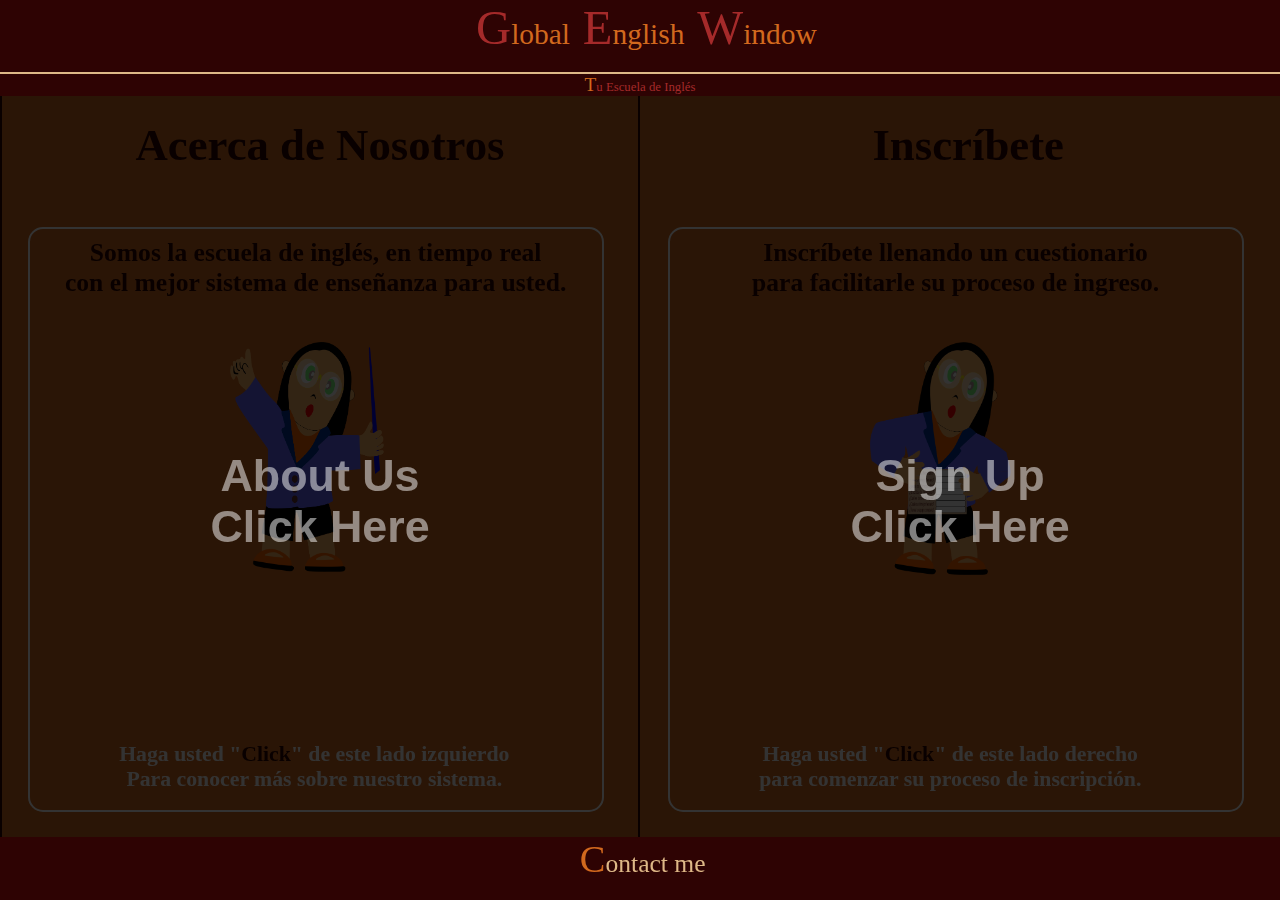
<file: index.html>
<!DOCTYPE html>
<html lang="en">
<head>
    <meta charset="UTF-8">
    <meta name="viewport" content="width=device-width, initial-scale=1.0">
    <link rel="stylesheet" href="/styles/common-style.css">
    <link rel="stylesheet" href="/styles/style.css">
    <title>Index</title>
</head>
<body>
    <div class="top-title-container bgcbrown flex">
        <p class="title choc">Global</p>
        <p class="title choc">English</p>
        <p class="title choc">Window</p>
    </div>
    <div class="legend-container bgcbrown align">
        <p class="title-legend brown2">
            Tu Escuela de Inglés
        </p>
    </div>


    <div class="index--over-container">
        <a href="/about.html">
            <div class="over--container over--container-left">
                About Us<br>
                Click Here
            </div>
        </a>
        <a href="/inscripcion.html">
            <div class="over--container over--container-right">
                Sign Up<br>
                Click Here
            </div>
        </a>
    </div>



    <div class="index--hero-main-container flex">
        <div class="index--hero-container index--hero-container-left">
            <p class="index--hero-title index--hero-title-left brown">
                Acerca de Nosotros
            </p>
            <div class="hero--both-container hero--both-container-left">
                <p class="hero--title1 hero--title1-left brown">
                    Somos la escuela de inglés, en tiempo real<br>
                    con el mejor sistema de enseñanza para usted.
                </p>
                <img src="/assets/gew-other/teacher-Geo.png" class="index--hero-img index--hero-about-img">
                <p class="hero--title2 hero--title2-left white">
                    Haga usted "<span class="brown">Click</span>" de este lado izquierdo<br>
                    Para conocer más sobre nuestro sistema.
                </p>
            </div>
        </div>
        <div class="index--hero-container index--hero-container-right">
           <p class="index--hero-title index--hero-title-right brown">
                Inscríbete
            </p>
            <div class="hero--both-container hero--both-container-right">
                <p class="hero--title1 hero--title1-right brown">
                    Inscríbete llenando un cuestionario<br>
                    para facilitarle su proceso de ingreso.
                </p>
                <img src="/assets/gew-other/Teacher-Geo-quest.png" class="index--hero-img index--hero-sign-img">
                <p class="hero--title2 hero--title2-left white">
                    Haga usted "<span class="brown">Click</span>"  de este lado derecho<br>
                    para comenzar su proceso de inscripción.
                </p>
            </div>
            </div>
        </div>
    </div>
    


    <div class="contact-container bgcbrown">
        <p class="contact-title wood align">
            Contact me
        </p>
        <div class="contact--bottom-container flex">
            <div class="contact--bottom-left align">
                <p class="contact--bottom-parr wood">
                    También tú puedes<br> 
                    contactarnos directamente
                </p>
            </div>
            <div class="contact--bottom-right flex">
                <img src="/assets/icons/icono-phone.png" class="contact--bottom-right-img contact--buttom-right-phone">
                <img src="/assets/icons/icono-msg.png" class="contact--bottom-right-img contact--buttom-right-messenger">
                <img src="/assets/icons/icono-ws.png" class="contact--bottom-right-img contact--buttom-right-ws">
            </div>
        </div>
    </div>
</body>
</html>
</file>
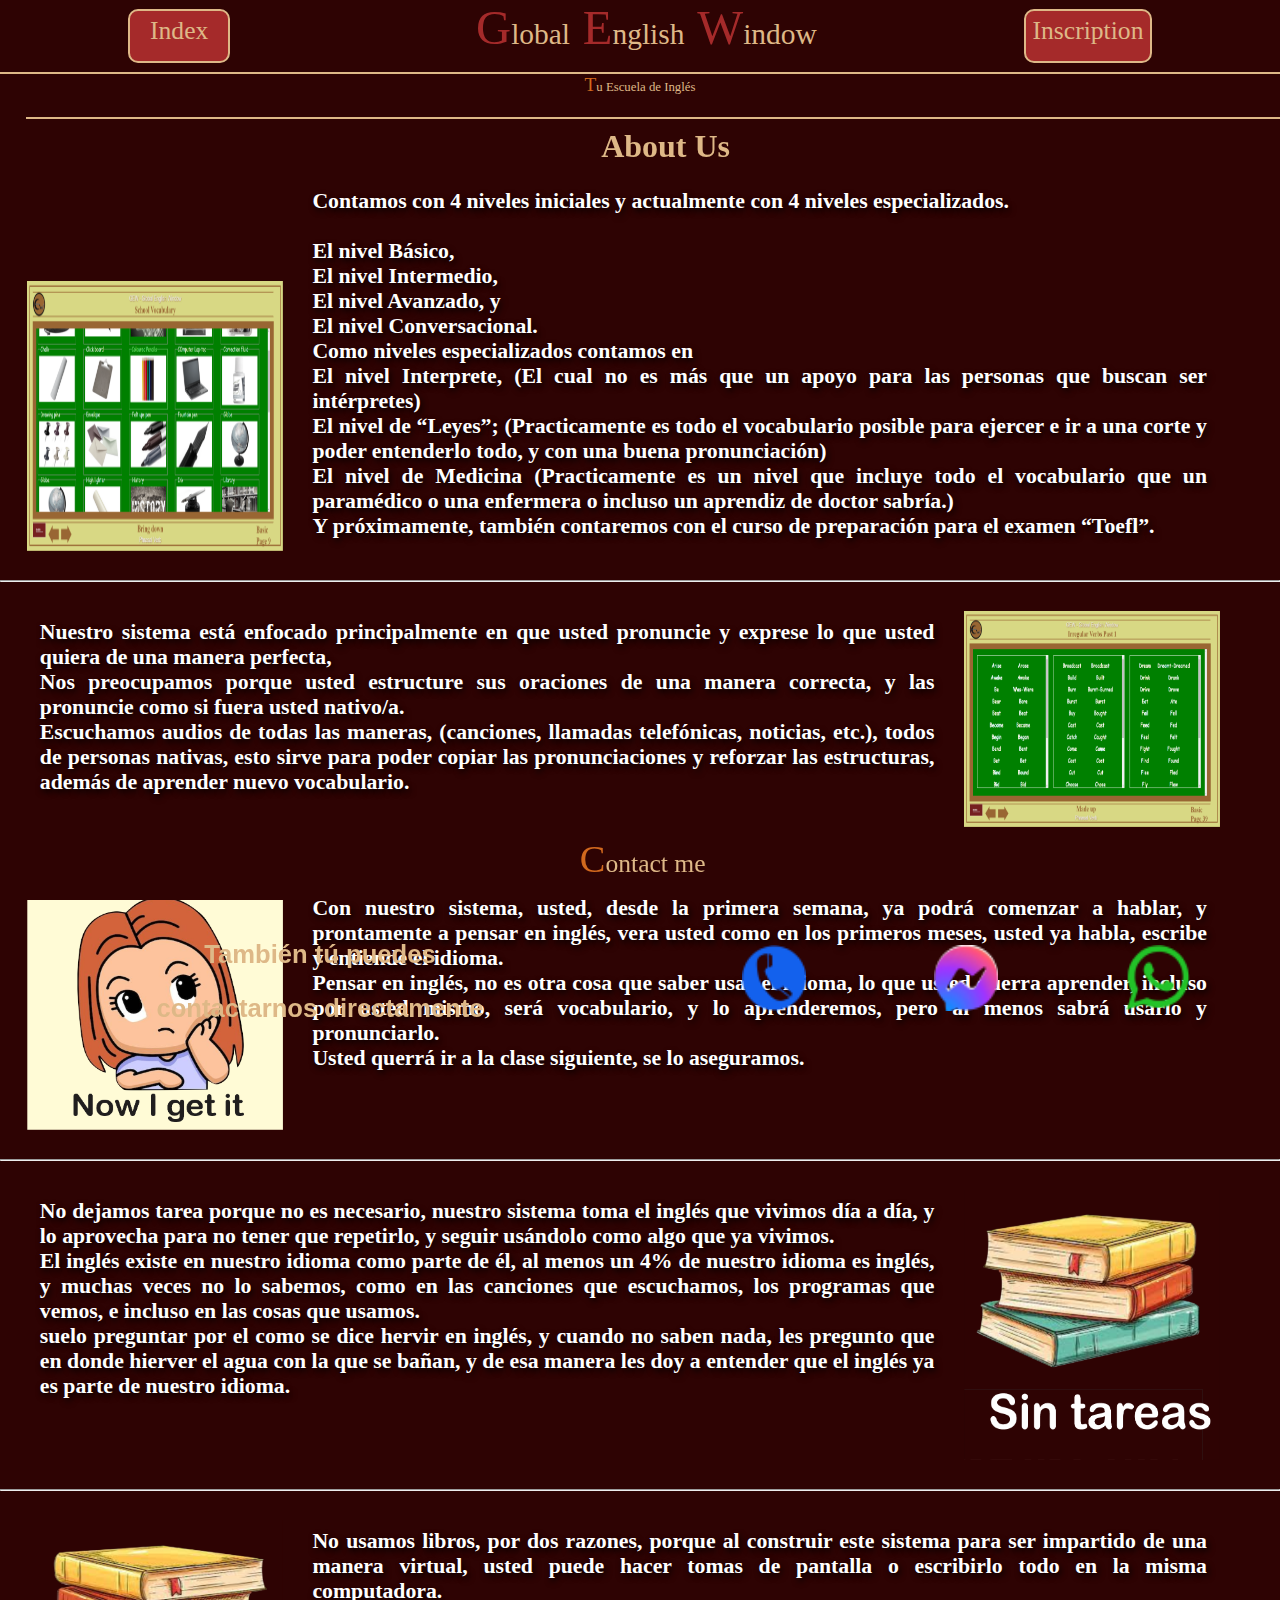
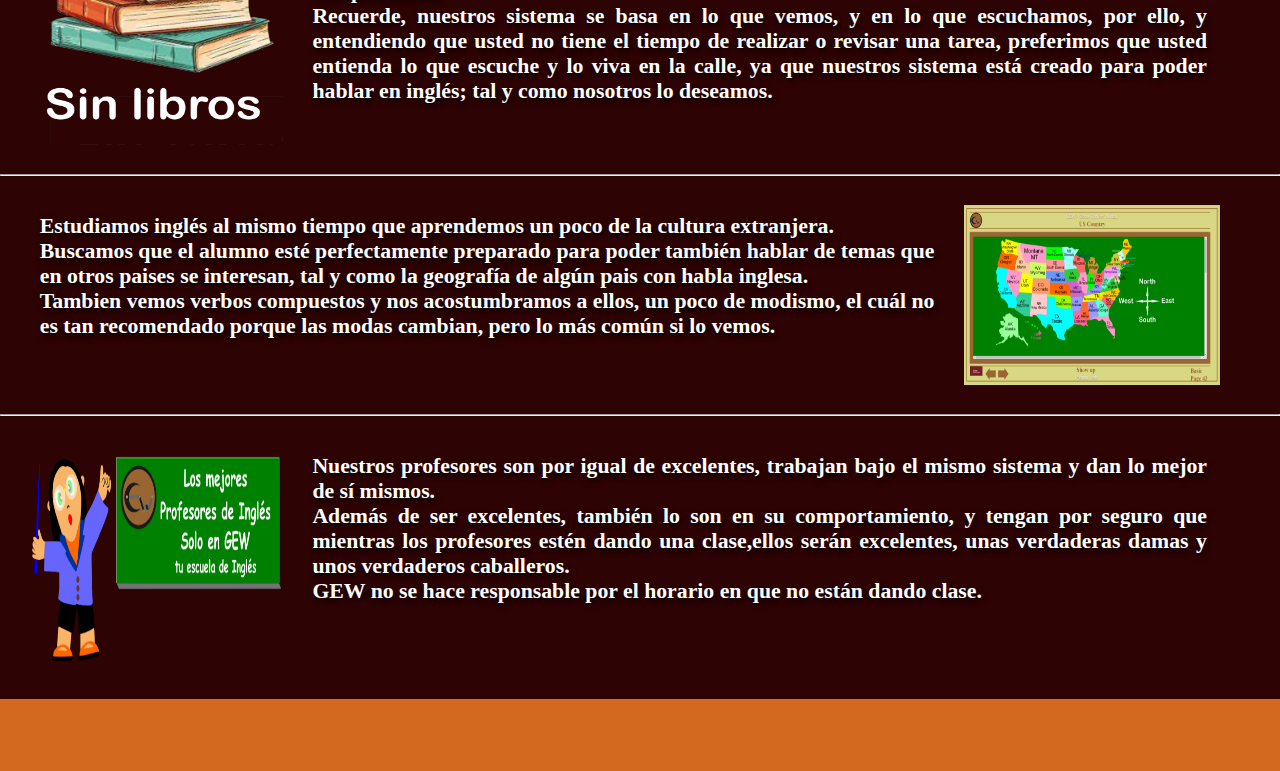
<file: about.html>
<!DOCTYPE html>
<html lang="en">
<head>
    <meta charset="UTF-8">
    <meta name="viewport" content="width=device-width, initial-scale=1.0">
    <link rel="stylesheet" href="/styles/common-style.css">
    <link rel="stylesheet" href="/styles/style.css">
    <title>About us</title>
</head>
<body>
<div class="body--about-us">
    <div class="top-title-container bgcbrown flex">
        <a href="/index.html">
            <div class="top--title-menu top--title-left wood bgcbrown">Index</div>
        </a>
        <p class="title wood">Global</p>
        <p class="title wood">English</p>
        <p class="title wood">Window</p>
        <a href="/inscripcion.html">
            <div class="top--title-menu top--title-right wood bgcbrown">Inscription</div>
        </a>
    </div>
    <div class="legend-container bgcbrown align">
        <p class="title-legend wood">
            Tu Escuela de Inglés
        </p>
    </div>

    <h1 class="about--main-title align">
        About Us
    </h1><br><br><br><br><br><br><br>

    <!-- * Content About -->
    <div class="about--sec-container about--sec-container-1 flex between">
        <img src="/assets/sistema/sistema2.png" class="about--sec-img about--sec-img-niveles">
        <p class="about--sec-parr about--sec-parr-otro"><br>
            Contamos con 4 niveles iniciales y actualmente con 4 niveles especializados. <br><br>
            El nivel Básico, <br>
            El nivel Intermedio, <br>
            El nivel Avanzado, y <br>
            El nivel Conversacional. <br>
            Como niveles especializados contamos en <br>
            El nivel Interprete, (El cual no es más que un apoyo para las personas que buscan ser intérpretes) <br>
            El nivel de “Leyes”; (Practicamente es todo el vocabulario posible para ejercer e ir a una corte y poder entenderlo todo, y con una buena pronunciación)<br>
            El nivel de Medicina (Practicamente es un nivel que incluye todo el vocabulario que un paramédico o una enfermera o incluso un aprendiz de doctor sabría.) <br>
            Y próximamente, también contaremos con el curso de preparación para el examen “Toefl”.
        </p>
    </div>
    <hr>
    <div class="about--sec-container about--sec-container-2 flex between">
        <p class="about--sec-parr about--sec-parr-otro">
            Nuestro sistema está enfocado principalmente en que usted pronuncie y exprese lo que usted quiera de una manera perfecta,<br> 
            Nos preocupamos porque usted estructure sus oraciones de una manera correcta, y las pronuncie como si fuera usted nativo/a.<br>
            Escuchamos audios de todas las maneras, (canciones, llamadas telefónicas, noticias, etc.), todos de personas nativas, esto sirve para poder copiar las pronunciaciones y reforzar las estructuras, además de aprender nuevo vocabulario.
        </p>
        <img src="/assets/sistema/sistema.png" class="about--sec-img about--sec-img-sistema3">
    </div>
    <hr>
    <div class="about--sec-container about--sec-container-3 flex between">
        <img src="/assets/sistema/think-english.png" class="about--sec-img about--sec-img-think">
        <p class="about--sec-parr about--sec-parr-otro">
            Con nuestro sistema, usted, desde la primera semana, ya podrá comenzar a hablar, y prontamente a pensar en inglés, vera usted como en los primeros meses, usted ya habla, escribe y entiende el idioma.<br>
            Pensar en inglés, no es otra cosa que saber usar el idioma, lo que usted querra aprender, incluso por usted mismo, será vocabulario, y lo aprenderemos, pero al menos sabrá usarlo y pronunciarlo.<br>
            Usted querrá ir a la clase siguiente, se lo aseguramos.
        </p>
    </div>
    <hr>
    <div class="about--sec-container about--sec-container-4 flex between">
        <p class="about--sec-parr about--sec-parr-otro">
            No dejamos tarea porque no es necesario, nuestro sistema toma el inglés que vivimos día a día, y lo aprovecha para no tener que repetirlo, y seguir usándolo como algo que ya vivimos.<br>
            El inglés existe en nuestro idioma como parte de él, al menos un 4% de nuestro idioma es inglés, y muchas veces no lo sabemos, como en las canciones que escuchamos, los programas que vemos, e incluso en las cosas que usamos.<br>
            suelo preguntar por el como se dice hervir en inglés, y cuando no saben nada, les pregunto que en donde hierver el agua con la que se bañan, y de esa manera les doy a entender que el inglés ya es parte de nuestro idioma.
        </p>
        <img src="/assets/sistema/no-hw.png" class="about--sec-img about--sec-img-otro">
    </div>
    <hr>
    <div class="about--sec-container about--sec-container-5 flex between">
        <img src="/assets/sistema/no-books.png" class="about--sec-img about--sec-img-libros">
        <p class="about--sec-parr about--sec-parr-otro">
            No usamos libros, por dos razones, porque al construir este sistema para ser impartido de una manera virtual, usted puede hacer tomas de pantalla o escribirlo todo en la misma computadora.<br> 
            Recuerde, nuestros sistema se basa en lo que vemos, y en lo que escuchamos, por ello, y entendiendo que usted no tiene el tiempo de realizar o revisar una tarea, preferimos que usted entienda lo que escuche y lo viva en la calle, ya que nuestros sistema está creado para poder hablar en inglés; tal y como nosotros lo deseamos.
        </p>
    </div>
    <hr>
    <div class="about--sec-container about--sec-container-5 flex between">
        <p class="about--sec-parr about--sec-parr-otro">
            Estudiamos inglés al mismo tiempo que aprendemos un poco de la cultura extranjera.<br>
            Buscamos que el alumno esté perfectamente preparado para poder también hablar de temas que en otros paises se interesan, tal y como la geografía de algún pais con habla inglesa.<br>
            Tambien vemos verbos compuestos y nos acostumbramos a ellos, un poco de modismo, el cuál no es tan recomendado porque las modas cambian, pero lo más común si lo vemos.
        </p>
        <img src="/assets/sistema/US-country.png" class="about--sec-img about--sec-img-mapa">
    </div>
    <hr>
    <div class="about--sec-container about--sec-container-5 flex between">
        <img src="/assets/sistema/profesores.png" class="about--sec-img about--sec-img-teachers">
        <p class="about--sec-parr about--sec-parr-otro">
            Nuestros profesores son por igual de excelentes, trabajan bajo el mismo sistema y dan lo mejor de sí mismos.<br>
            Además de ser excelentes, también lo son en su comportamiento, y tengan por seguro que mientras los profesores estén dando una clase,ellos serán excelentes, unas verdaderas damas y unos verdaderos caballeros.<br>
            GEW no se hace responsable por el horario en que no están dando clase.
        </p>
    </div>
    

    <div class="contact-container bgcbrown">
        <p class="contact-title wood align">
            Contact me
        </p>
        <div class="contact--bottom-container flex">
            <div class="contact--bottom-left align">
                <p class="contact--bottom-parr wood">
                    También tú puedes<br> 
                    contactarnos directamente
                </p>
            </div>
            <div class="contact--bottom-right flex">
                <img src="/assets/icons/icono-phone.png" class="contact--bottom-right-img contact--buttom-right-phone">
                <img src="/assets/icons/icono-msg.png" class="contact--bottom-right-img contact--buttom-right-messenger">
                <img src="/assets/icons/icono-ws.png" class="contact--bottom-right-img contact--buttom-right-ws">
            </div>
        </div>
    </div>
</div>
<br><br><br><br>
</body>
</html>
</file>
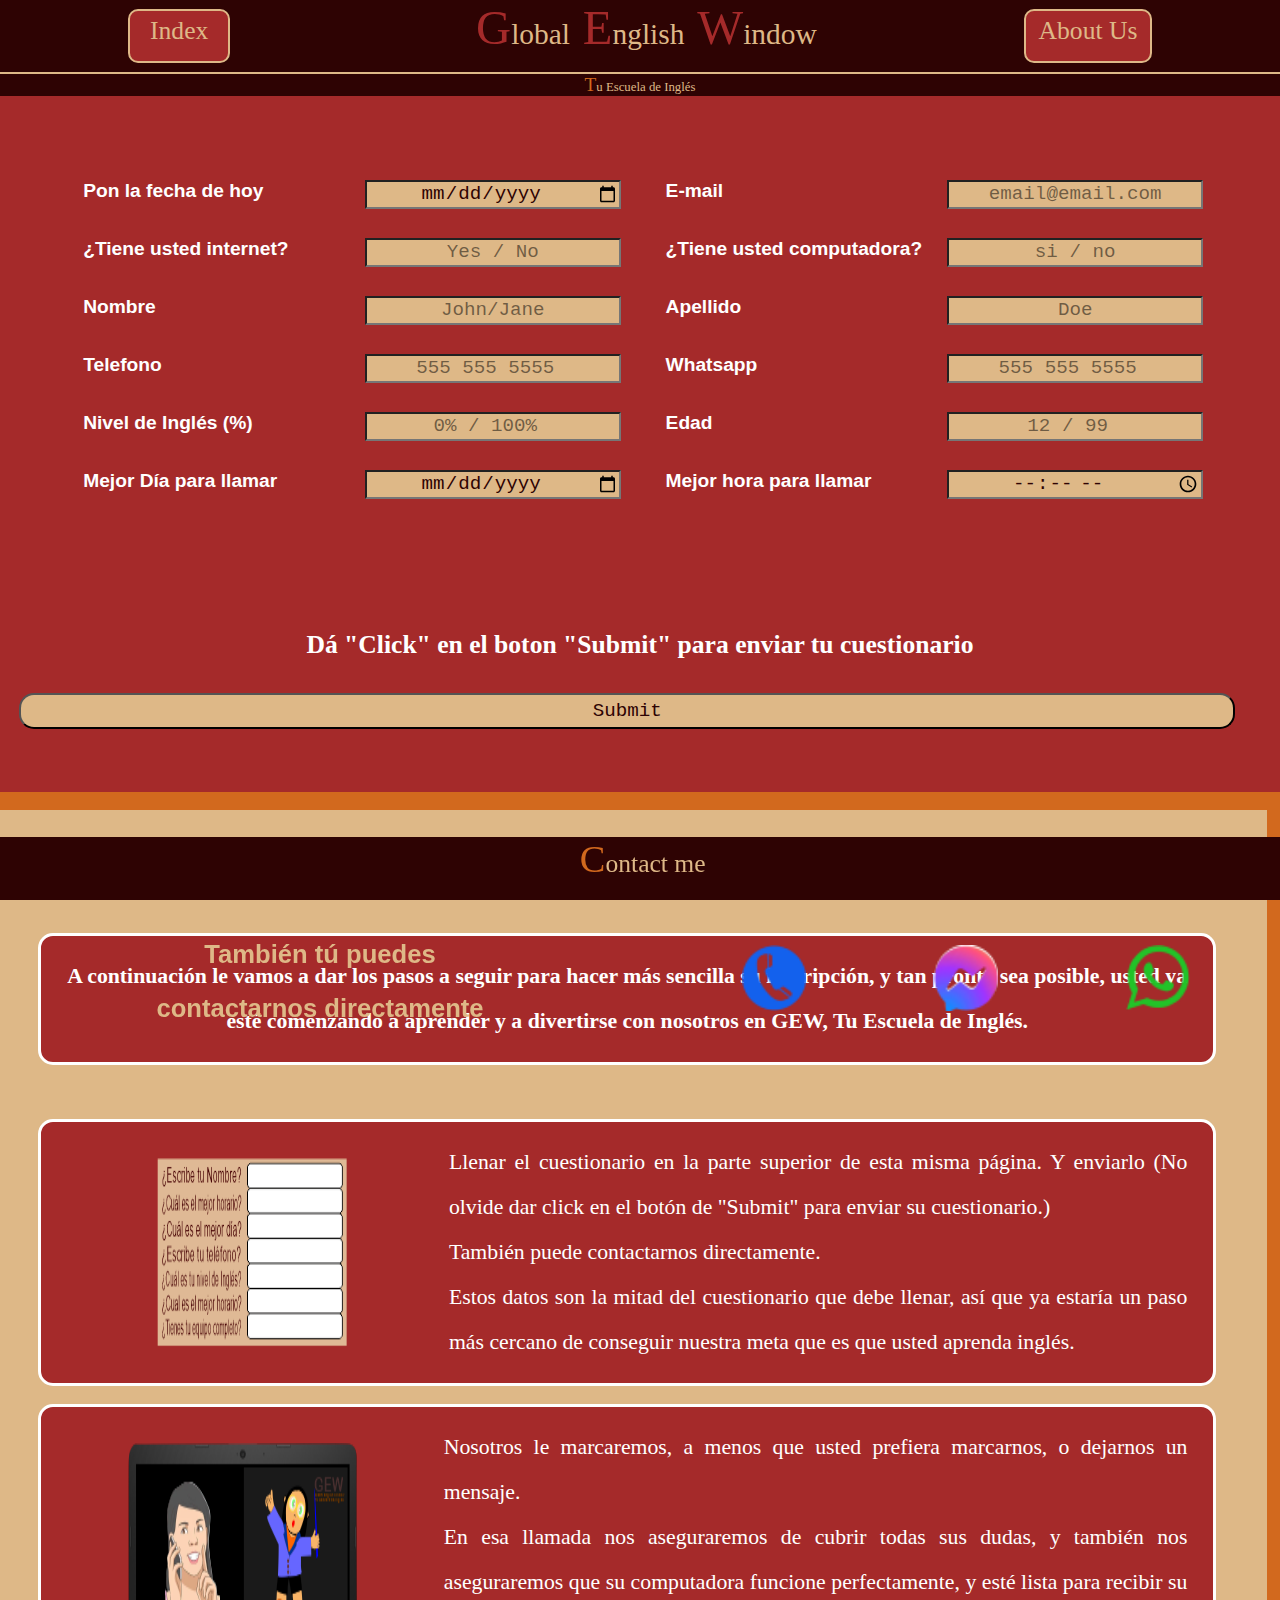
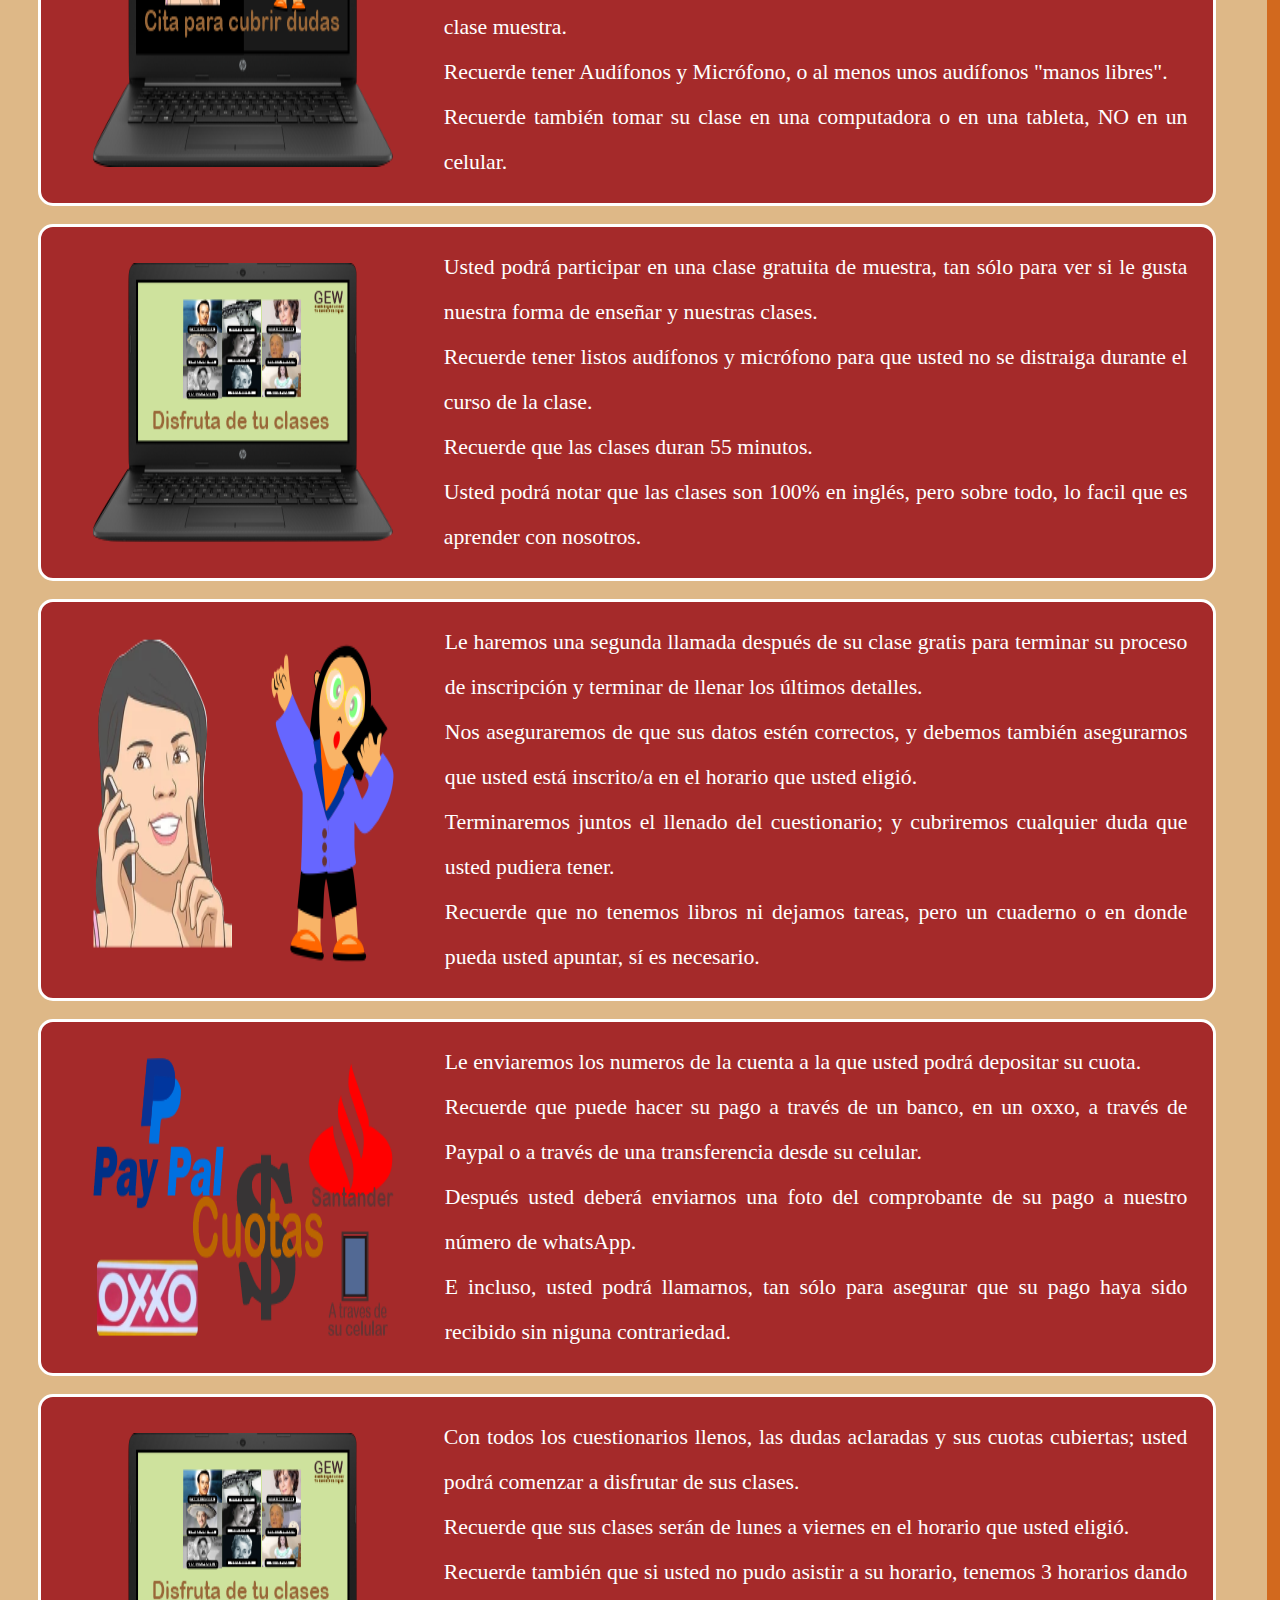
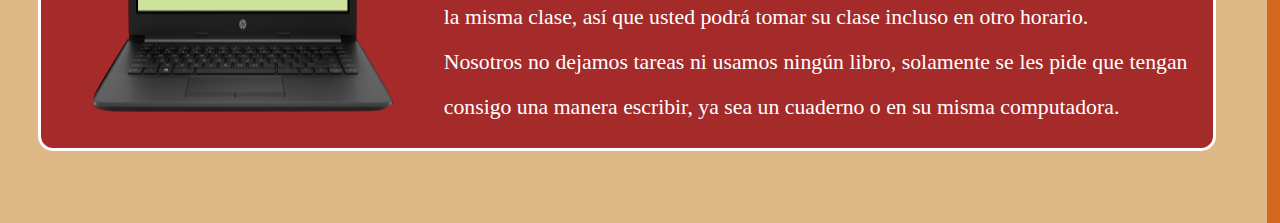
<file: inscripcion.html>
<!DOCTYPE html>
<html lang="en">
<head>
    <meta charset="UTF-8">
    <meta name="viewport" content="width=device-width, initial-scale=1.0">
    <link rel="stylesheet" href="/styles/common-style.css">
    <link rel="stylesheet" href="/styles/style.css">
    <title>Inscripción</title>
</head>
<body>
    <div class="top-title-container bgcbrown flex">
        <a href="/index.html">
            <div class="top--title-menu top--title-left wood bgcbrown">Index</div>
        </a>
        <p class="title wood">Global</p>
        <p class="title wood">English</p>
        <p class="title wood">Window</p>
        <a href="/about.html">
            <div class="top--title-menu top--title-right wood bgcbrown">About Us</div>
        </a>
    </div>
    <div class="legend-container bgcbrown align">
        <p class="title-legend wood">
            Tu Escuela de Inglés
        </p>
    </div>
    <div class="inscripcion--survey-container">
        <form action="">
            <div class="ins--survey-container ins--survey-contrainer-1">
                <div class="form--container form--today-container between">
                    <label for="form--today" class="form--label form--label-today" id="form--laber-today">Pon la fecha de hoy</label>
                    <input type="date" class="form--input form--today" id="form--today" required>
                </div>
                <div class="form--container form--email-container">
                    <label for="form--email" class="form--label form--label-email" id="form--laber-email">E-mail</label>
                    <input type="email" class="form--input form--email" id="form--email" placeholder="email@email.com" required>
                </div>
                <div class="form--container form--internet-container">
                    <label for="form--internet" class="form--label form--label-internet" id="form--laber-internet">¿Tiene usted internet?</label>
                    <input type="text" class="form--input form--internet" id="form--internet" placeholder="Yes / No" required>
                </div>
                <div class="form--container form--computadora-container">
                    <label for="form--computadora" class="form--label form--label-computadora" id="form--laber-computadora">¿Tiene usted computadora?</label>
                    <input type="text" class="form--input form--computadora" id="form--computadora"  placeholder="si / no" required>
                </div>
                <div class="form--container form--nombre-container">
                    <label for="form--nombre" class="form--label form--label-nombre" id="form--laber-nombre">Nombre</label>
                    <input type="text" class="form--input form--nombre" id="form--nombre" placeholder="John/Jane" required>
                </div>
                <div class="form--container form--apellido-container">
                    <label for="form--apellido" class="form--label form--label-apellido" id="form--laber-apellido">Apellido</label>
                    <input type="text" class="form--input form--apellido" id="form--apellido" placeholder="Doe" required>
                </div>
                <div class="form--container form--telefono-container">
                    <label for="form--telefono" class="form--label form--label-telefono" id="form--laber-telefono">Telefono</label>
                    <input type="number" class="form--input form--telefono" id="form--telefono" placeholder="555 555 5555" required>
                </div>
                
                <div class="form--container form--whatsapp-container">
                    <label for="form--whatsapp" class="form--label form--label-whatsapp" id="form--laber-whatsapp">Whatsapp</label>
                    <input type="number" class="form--input form--whatsapp" id="form--whatsapp" placeholder="555 555 5555" required>
                </div>
                
                <div class="form--container form--nivel-container">
                    <label for="form--nivel" class="form--label form--label-nivel" id="form--laber-nivel">Nivel de Inglés (%)</label>
                    <input type="number" class="form--input form--nivel" id="form--nivel" placeholder="0% / 100%" required>
                </div>
                <div class="form--container form--age-container">
                    <label for="form--age" class="form--label form--label-age" id="form--laber-age">Edad</label>
                    <input type="number" class="form--input form--age" id="form--age" placeholder="12 / 99" required>
                </div>
                <div class="form--container form--date-container">
                    <label for="form--date" class="form--label form--label-date" id="form--laber-date">Mejor Día para llamar</label>
                    <input type="date" class="form--input form--date" id="form--date" required>
                </div>
                <div class="form--container form--time-container">
                    <label for="form--time" class="form--label form--label-time" id="form--laber-time">Mejor hora para llamar</label>
                    <input type="time" class="form--input form--time" id="form--time" required>
                </div>
            </div>
            <div class="ins--survey-container form--submit-container">
                <label for="form-submit" class="form--label-submit align" id="form--laber-submit">
                    Dá "Click" en el boton "Submit" para enviar tu cuestionario
                </label><br>
                <input type="submit" class="form--submit" id="form-submit" value="Submit">
            </div>
        </form>
    </div>

    
    <div class="ins--steps-container">
        <h2 class="ins--steps-title align">Pasos a Seguir</h2><br>
        <h3 class="ins--steps-ins align brown">
            A continuación le vamos a dar los pasos a seguir para hacer más sencilla su inscripción, y tan pronto sea posible, usted ya esté comenzando a aprender y a divertirse con nosotros en GEW, Tu Escuela de Inglés.
        </h3><br>
        <div class="ins--steps-ins flex between gap2">
            <img src="/assets/steps/Questionnarie.png" class="ins--steps ins--steps-quest ins--steps-quest-img">
            <p class="ins--steps-parr ins--steps-parr-quest ins--steps-parr-quest-cuest">
                Llenar el cuestionario en la parte superior de esta misma página. Y enviarlo (No olvide dar click en el botón de "Submit" para enviar su cuestionario.)<br>
                También puede contactarnos directamente.<br>
                Estos datos son la mitad del cuestionario que debe llenar, así que ya estaría un paso más cercano de conseguir nuestra meta que es que usted aprenda inglés.
            </p>
        </div>
        <div class="ins--steps-ins flex between gap2">
            <img src="/assets/steps/first-call.png" class="ins--steps ins--steps-quest">
            <p class="ins--steps-parr ins--steps-parr-quest">
                Nosotros le marcaremos, a menos que usted prefiera marcarnos, o dejarnos un mensaje.<br>
                En esa llamada nos aseguraremos de cubrir todas sus dudas, y también nos aseguraremos que su computadora funcione perfectamente, y esté lista para recibir su clase muestra.<br>
                Recuerde tener Audífonos y Micrófono, o al menos unos audífonos "manos libres". <br>
                Recuerde también tomar su clase en una computadora o en una tableta, NO en un celular. 
            </p>
        </div>
        <div class="ins--steps-ins flex between gap2">
            <img src="/assets/steps/clase.png" class="ins--steps ins--steps-quest">
            <p class="ins--steps-parr ins--steps-parr-quest">
                Usted podrá participar en una clase gratuita de muestra, tan sólo para ver si le gusta nuestra forma de enseñar y nuestras clases.<br>
                Recuerde tener listos audífonos y micrófono para que usted no se distraiga durante el curso de la clase.<br>
                Recuerde que las clases duran 55 minutos.<br>
                Usted podrá notar que las clases son 100% en inglés, pero sobre todo, lo facil que es aprender con nosotros.
            </p>
        </div>
        <div class="ins--steps-ins flex between gap2">
            <img src="/assets/steps/call.png" class="ins--steps ins--steps-quest">
            <p class="ins--steps-parr ins--steps-parr-quest">
                Le haremos una segunda llamada después de su clase gratis para terminar su proceso de inscripción y terminar de llenar los últimos detalles.<br>
                Nos aseguraremos de que sus datos estén correctos, y debemos también asegurarnos que usted está inscrito/a en el horario que usted eligió.<br>
                Terminaremos juntos el llenado del cuestionario; y cubriremos cualquier duda que usted pudiera tener.<br>
                Recuerde que no tenemos libros ni dejamos tareas, pero un cuaderno o en donde pueda usted apuntar, sí es necesario.
            </p>
        </div>
        <div class="ins--steps-ins flex between gap2">
            <img src="/assets/steps/cuotas.png" class="ins--steps ins--steps-quest">
            <p class="ins--steps-parr ins--steps-parr-quest">
                Le enviaremos los numeros de la cuenta a la que usted podrá depositar su cuota.<br>
                Recuerde que puede hacer su pago a través de un banco, en un oxxo, a través de Paypal o a través de una transferencia desde su celular.<br>
                Después usted deberá enviarnos una foto del comprobante de su pago a nuestro número de whatsApp. <br>
                E incluso, usted podrá llamarnos, tan sólo para asegurar que su pago haya sido recibido sin niguna contrariedad.
            </p>
        </div>
        <div class="ins--steps-ins flex between gap2">
            <img src="/assets/steps/clase.png" class="ins--steps ins--steps-quest">
            <p class="ins--steps-parr ins--steps-parr-quest">
                Con todos los cuestionarios llenos, las dudas aclaradas y sus cuotas cubiertas; usted podrá comenzar a disfrutar de sus clases.<br>
                Recuerde que sus clases serán de lunes a viernes en el horario que usted eligió.<br>
                Recuerde también que si usted no pudo asistir a su horario, tenemos 3 horarios dando la misma clase, así que usted podrá tomar su clase incluso en otro horario.<br>
                Nosotros no dejamos tareas ni usamos ningún libro, solamente se les pide que tengan consigo una manera escribir, ya sea un cuaderno o en su misma computadora.
            </p>
        </div><br><br>
    </div>





    <div class="contact-container bgcbrown">
        <p class="contact-title wood align">
            Contact me
        </p>
        <div class="contact--bottom-container flex">
            <div class="contact--bottom-left align">
                <p class="contact--bottom-parr wood">
                    También tú puedes<br> 
                    contactarnos directamente
                </p>
            </div>
            <div class="contact--bottom-right flex">
                <img src="/assets/icons/icono-phone.png" class="contact--bottom-right-img contact--buttom-right-phone">
                <img src="/assets/icons/icono-msg.png" class="contact--bottom-right-img contact--buttom-right-messenger">
                <img src="/assets/icons/icono-ws.png" class="contact--bottom-right-img contact--buttom-right-ws">
            </div>
        </div>
    </div>
    
</body>
</html>
</file>
<file: styles/common-style.css>
*{
    margin: 0;
    padding: 0;
    box-sizing: border-box;
    text-decoration: none;
}

.choc{
    color: chocolate;
}

.bgcchoc{
    background-color: chocolate;
}

.wood{
    color: burlywood;
}

.bgcwood{
    background-color: burlywood;
}

.brown{
    color: #2e0303;
}

.bgcbrown{
    background-color: #2e0303;
}

.brown2{
    color: brown;
}

.white{
    color: white;
}

.smog{
    color: #eee;
}

.flex{
    display: flex;
}

.between{
    display: flex;
    justify-content: space-between;
}

.justify{
    text-align: justify;
}

.gap2{
    gap: 2vh 2vw;
}

.align{
    text-align: center;
}

.hrBrown{
    border-color: brown;
    border-width: .4vh;
}
</file>
<file: styles/style.css>
body{
    background-color: chocolate;
}

/* * Top Container */

.top-title-container{
    width: 100vw;
    height: 8vh;
    justify-content: center;
    z-index: 10;
    position: fixed;
}

.title{
    font-size: 2.3vw;
    margin-left: 1vw;
}

.title::first-letter{
    color: brown;
    font-size: 3.8vw;
}

.legend-container{
    position: fixed;
    width: 100vw;
    top: 8vh;
    z-index: 10;
}

.title-legend{
    border-top: 2px solid burlywood;
    font-size: 1vw;
    z-index: 10;
}

.title-legend::first-letter{
    color: chocolate;
    font-size: 1.5vw;
}

/* * Hero */

.index--hero-main-container {
    width: 100vw;
    height: 100vh;
    
}

.index--hero-container{
    width: 50vw;
    border: 2px solid #2e0303;
    height: 100vh;
    display: flex;
    justify-content: center;
    align-items: center;
    position: fixed;
}

.index--hero-title{
    font-weight: 600;
    font-size: 3.5vw;
    position: absolute;
    top: 13vh;
}

.index--hero-title-right{
    left: 68vw;
}

.hero--both-container{
    position: absolute;
    top: 25vh;
    left: 2vw;
    width: 45vw;
    height: 65vh;
    border: 2px solid white;
    border-radius: 15px;
}

.hero--both-container-right{
    left: 52vw;
}

.index--hero-img{
    width: 12vw;
    position: fixed;
    top: 38vh;
}

.index--hero-about-img{
    left: 18vw;
}

.index--hero-sign-img{
    width: 11vw;
    left: 68vw;
}

.hero--title1{
    margin-top: 1vh;
    font-weight: 600;
    font-size: 2vw;
    text-align: center;
}

.hero--title2{
    position: absolute;
    bottom: 2vh;
    font-weight: 600;
    font-size: 1.7vw;
    left: 7vw;
    text-align: center;
}

.over--container{
    width: 50vw;
    height: 100vh;
    background-color: rgba(0, 0, 0, 0.800);
    position: fixed;
    z-index: 5;
    transition: all 1s;
    display: flex;
    justify-content: center;
    font-weight: 600;
    font-size: 3.5vw;
    font-family: sans-serif;
    padding-top: 50vh;
    color: rgba(255, 255, 255, 0.500);
    text-align: center;
}

.over--container:hover{
    background-color: transparent;
    color: transparent;
}

.over--container-right{
    left: 50vw;
}

/* * Contact */

.contact-container{
    width: 100vw;
    height: 7vh;
    position: fixed;
    z-index: 10;
    bottom: 0;
}

.contact-container:hover{
    height: 30vh;
}

.contact-title{
    font-size: 2vw;
    position: fixed;
    left: 45.3vw;
}

.contact-title::first-letter{
    font-size: 3vw;
    color: chocolate;
}

.contact--bottom-container{
    position: absolute;
    top: 10vh;
    width: 100vw;
}

.contact--bottom-parr{
    width: 6vw;
    width: 50vw;
    position: absolute;
    font-weight: 600;
    font-size: 2vw;
    font-family: sans-serif;
    line-height: 6vh;
}

.contact--bottom-right{
    position: absolute;
    right: 0;
    width: 50vw;
}

.contact--bottom-right-img{
    margin: 2vh 2vw;
    width: 5vw;
    margin-left: 8vw;
    cursor: pointer;
}


/* * Inscription */

.inscripcion--survey-container{
    position: absolute;
    background-color: brown;
    top: 0;
    left: 0;
    width: 100vw;
    height: 88vh;
}

.ins--survey-container{
    display: grid;
    grid-template-columns: repeat(2, 1fr);
    position: absolute;
    width: 97vw;
    height: auto;
    padding: 3vh 3vw;
    left: 1.5vw;
    border-radius: 15px;
}

.form--container{
    margin: 2vh 2vw;
    position: relative;
}

.form--label{
    font-family: sans-serif;
    font-weight: 600;
    font-size: 1.5vw;
    color: white;
}

.form--input{
    position: absolute;
    left: 22vw;
    width: 20vw;
    height: 3.2vh;
    text-align: center;
    background-color: burlywood;
    color: #2e0303;
    font-size: 1.5vw;
    font-family: monospace;
}

.ins--survey-contrainer-1{
    top: 15vh;;
}

.form--submit-container{
    top: 85vh;
    width: 97vw;
    padding-left: 0vw;
}

.form--label-submit{
    font-weight: 600;
    font-size: 2vw;
    width: 97vw;
    margin-top: -18vh;
    color: white;
}

.form--submit{
    width: 95vw;
    height: 4vh;
    margin-top: -13vh;
    background-color: burlywood;
    color: #2e0303;
    font-family: monospace;
    font-weight: 1200;
    font-size: 1.5vw;
    border-radius: 15px;
    cursor: pointer;
}

::placeholder{
    color: rgba(0, 0, 0, 0.500);
    text-align: center;
    font-size: 1.2;
    font-weight: 1200;
}

.top--title-menu{
    position: absolute;
    width: 8vw;
    height: 6vh;
    font-size: 2vw;
    top: 1vh;
    cursor: pointer;
    background-color: brown;
    text-align: center;
    border-radius: 10px;
    border: 2px solid burlywood;
    padding: .5vh .5vw;
}

.top--title-left{
    left: 10vw;
}

.top--title-right{
    right: 10vw;
    width: 10vw;
}

/* * steps */

.ins--steps-container{
    z-index: 5;
    width: 100vw;
    height: auto;
    background-color: burlywood;
    padding: 2vh 2vw;
    position: absolute;
    top: 90vh;
    left: -1vw;
    margin-left: 0vw;
}

.ins--steps-title{
    font-size: 2.5vw;
    margin: 2vh 2vw;
    margin-bottom: 0;
    border-bottom: 5px solid brown;
    width: 18vw;
    margin-left: 38vw;
    padding-bottom: 1vh;
    color: brown;
}

.ins--steps-ins{
    color: white;
    background-color: brown;
    margin: 2vh 2vw;
    padding: 2vh 2vw;
    font-size: 1.7vw;
    border: 3px solid white;
    border-radius: 15px;
    line-height: 5vh;
}

.ins--steps{
    margin: 2vh 2vw;
}

.ins--steps-parr{
    text-align: justify;
}

.ins--steps--ins-quest{
    padding-left: 9vw;
}

.ins--steps-parr-quest-cuest{
    margin-left: 4vw;
}

.ins--steps-quest-img{
    padding-left: 5vw;
}


/* * About Us */

.body--about-us{
    overflow-y: scroll;
    scrollbar-width: none;
    scrollbar-color: none;
    background-color: rgb(46, 3, 3);
}

.about--sec-img-niveles{
    margin-top: 14vh;
}

.about--main-title{
    position: fixed;
    top: 11vh;
    left: 0vw;
    padding-top: 1vh;
    padding-bottom: 2vh;
    width: 100vw;
    height: auto;
    background-color: rgba(46, 3, 3, 0.500);
    color: burlywood;
    border-top: 2px solid burlywood;
    margin: 2vh 2vw;
}

.about--sec-container{
    width: 96vw;
    left: 2vw;
    height: auto;
    padding: 2vh;
    border-top: 2px solid #2e0303;
    border-bottom: 2px solid #2e0303;
    margin: 1vh;
}

.about--sec-img{
    width: 20vw;
    height: 30vh;
}

.about--sec-parr{
    color: white;
    width: 75%;
    text-align: justify;
    font-weight: 600;
    font-size: 1.7vw;
    text-shadow: .2vh .2vw .5vw black;
    margin: 1vh 1vw;
}

.about--sec-img-teachers{
    height: 25vh;
}

.about--sec-img-mapa{
    height: 20vh;
}

.about--sec-img-libros{
    width: 20vw;
    height: 25vh;
}

.about--sec-img-think{
    height: 27vh;
}

.about--sec-img-sistema3{
    height: 24vh;
}
</file>
